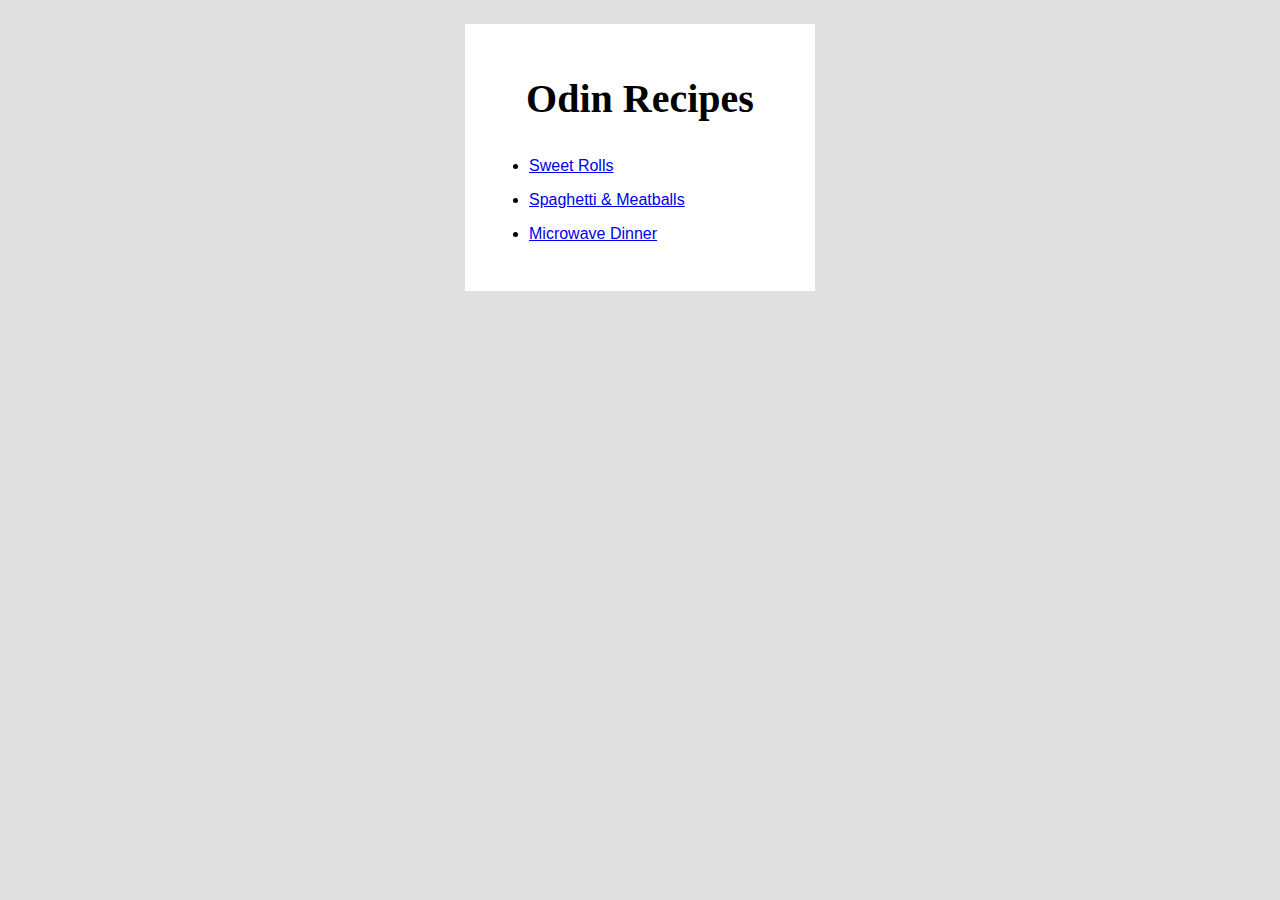
<file: index.html>
<!DOCTYPE html>

<html lang="en">
<head>
    <meta charset="utf-8">
    <title>Odin Recipes</title>
    <link rel="stylesheet" href="./style.css">
</head>

<body>
    <div class="container" id="container">
        <h1 class="fancyfont center">Odin Recipes</h1>
        <ul>
            <li><a href="./recipes/sweet-roll.html">Sweet Rolls</a></li>
            <li><a href="./recipes/spaghetti.html">Spaghetti & Meatballs</a></li>
            <li><a href="./recipes/microwave-dinner.html">Microwave Dinner</a></li>
        </ul>
    </div>
</body>
</html>
</file>
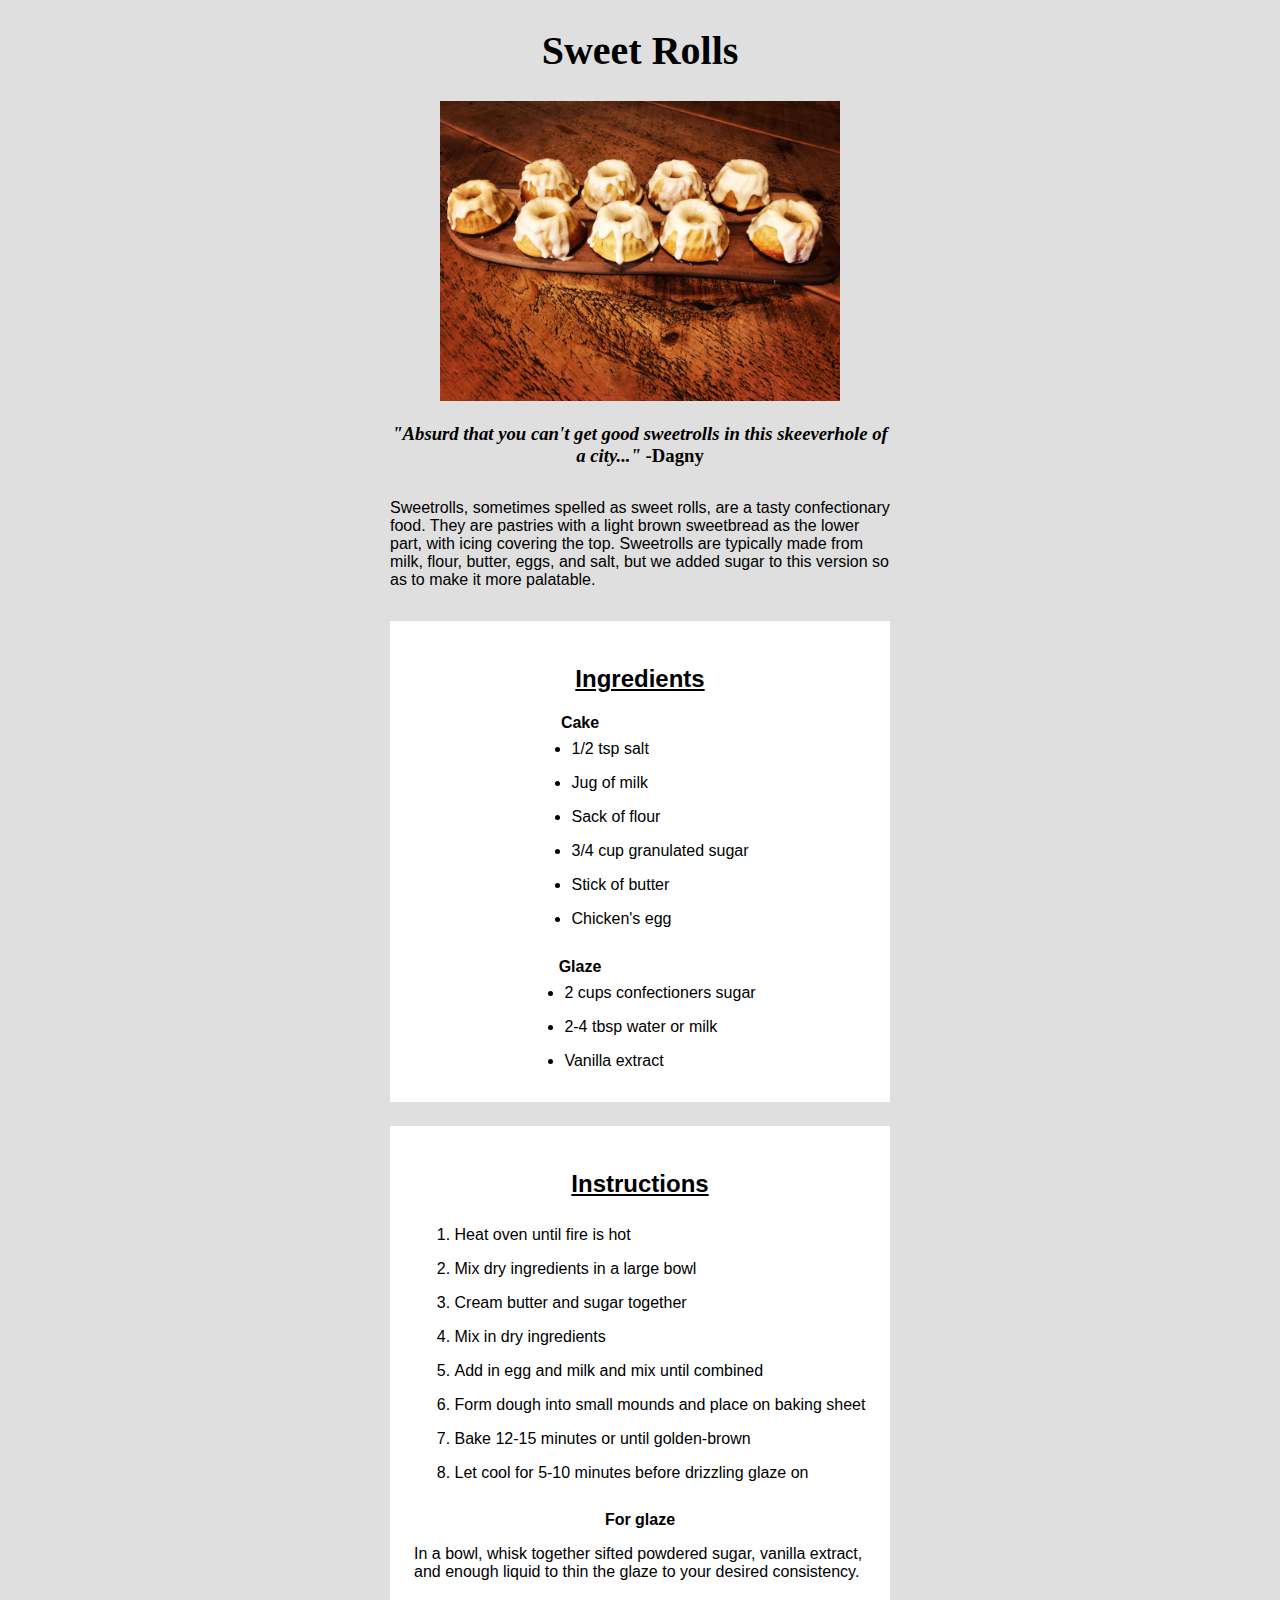
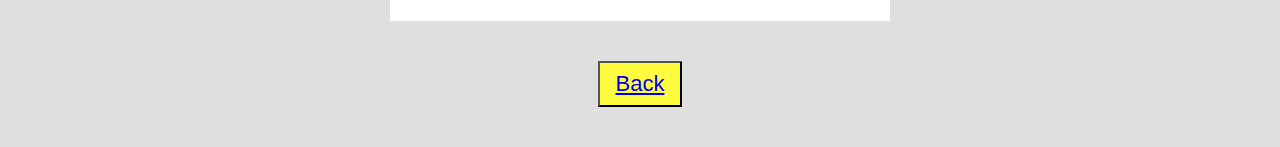
<file: recipes/sweet-roll.html>
<!DOCTYPE html>

<html lang="en">
<head>
    <meta charset="UTF-8">
    <title>Sweet Roll Recipe</title>
    <link rel="stylesheet" href="../style.css">
</head>
<body>
    <h1 class="center fancyfont">Sweet Rolls</h1>
    <div class="imgcontainer">
    <img class="image" src="../img/sweet-rolls.jpg" 
        alt="A plate of sweet rolls" width="705.6" height="529.2">
    </div>
    <div>
        <h3 class="fancyfont center"><em>"Absurd that you can't get good sweetrolls 
        in this skeeverhole of a city..."</em> -Dagny</h3>
    </div>
    <div class="opening-p">
        <p>Sweetrolls, sometimes spelled as sweet rolls, 
        are a tasty confectionary food. They are pastries 
        with a light brown sweetbread as the lower 
        part, with icing covering the top. Sweetrolls
         are typically made from milk, flour, butter, 
         eggs, and salt, but we added sugar to this version
        so as to make it more palatable.
        </p>
    </div>

    <div class="container">
        <h2>Ingredients</h2>
        <h4>Cake</h4>
        <div class="center">
            <ul class="ul-align">
                <li>1/2 tsp salt</li>
                <li>Jug of milk</li>
                <li>Sack of flour</li>
                <li>3/4 cup granulated sugar</li>
                <li>Stick of butter</li>
                <li>Chicken's egg</li>
            </ul>
        </div>
        <h4>Glaze</h4>
        <div class="center">
            <ul class="ul-align">
                <li>2 cups confectioners sugar</li>
                <li>2-4 tbsp water or milk</li>
                <li>Vanilla extract</li>
            </ul>
        </div>
    </div>

    <div class="container bottom">
        <h2>Instructions</h2>
        <div class="center">
            <ol class="ul-align">
                <li>Heat oven until fire is hot</li>
                <li>Mix dry ingredients in a large bowl</li>
                <li>Cream butter and sugar together</li>
                <li>Mix in dry ingredients</li>
                <li>Add in egg and milk and mix until combined</li>
                <li>Form dough into small mounds and place on baking sheet</li>
                <li>Bake 12-15 minutes or until golden-brown</li>
                <li>Let cool for 5-10 minutes before drizzling glaze on</li>
            </ol>
        </div>
        <h4 id="no-padding-pls">For glaze</h4>
        <p>
            In a bowl, whisk together sifted powdered sugar, vanilla extract, 
            and enough liquid to thin the glaze to your desired consistency.
        </p>
    </div>

    <div class="center">
        <button class="button hover"><a href="../index.html">Back</a></button>
    </div>

</body>
</html>
</file>
<file: style.css>
* {
    box-sizing: border-box;
    
}

.imgcontainer {
    width: 400px;
    margin: 0 auto;
}

.image {
    width: 400px;
    height: auto;
}

.center {
    text-align: center;
}

.ul-align {
    display: inline-block;
    text-align: left;
    margin-top: 0px;
    margin-bottom: 0px;
}

body {
    font-family: Arial, Helvetica, sans-serif;
    background-color: rgb(223, 223, 223);
    max-width: 500px;
    margin: 0 auto;
}

h2, h4 {
    text-align: center;
}

h4 {
    margin-bottom: 0px;
}

h2 {
    text-decoration: underline;
}

div h4 {
    padding-right: 120px;
}

#no-padding-pls {
    padding: 0px;
}

.button {
    font-size: 22px;
    background-color: #fffc3f;
    padding: 8px 16px;
    margin: 40px;
}

.button.hover:hover {
    background-color: #ddbd2c;
}

.fancyfont {
    font-family: Georgia, 'Times New Roman', Times, serif;
}

h1.fancyfont {
    font-size: 40px;
}

#container {
    background-color: white;
    padding: 24px;
    width: 350px;
    margin: 0 auto;
    margin-top: 24px;
}

.container {
    background-color: white;
    padding: 24px;
}

.container.bottom {
    margin-top: 24px;
}

ul li {
    padding: 8px 0px;
}

ol li {
    padding: 8px 0px;
}

.opening-p {
    margin: 32px 0px;
}
</file>
